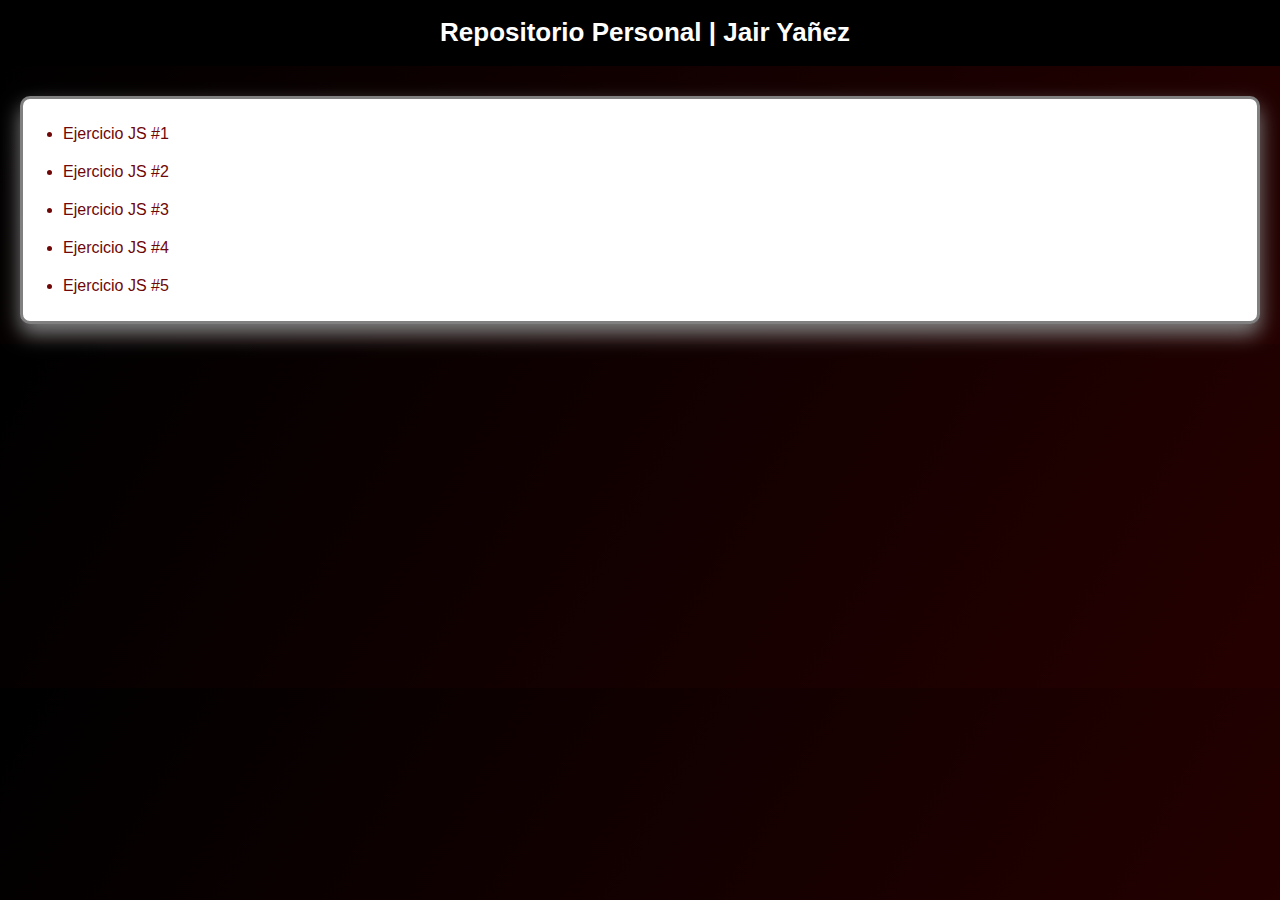
<file: index.html>
<!DOCTYPE html>
<html lang="en">
<head>
    <meta charset="UTF-8">
    <meta http-equiv="X-UA-Compatible" content="IE=edge">
    <meta name="viewport" content="width=device-width, initial-scale=1.0">
    <link rel="stylesheet" href="css/style.css">
    <title>Ejercicios</title>
</head>
<body>
    <header>
        <div id="head-1">
            <h1><b>Repositorio Personal | Jair Yañez</b></h1>
        </div>
    </header>

    <div id="container-list">
        <ul id="practica-list">
            <li><a href="https://fdw52ad2022.github.io/website52/jairyanez/js1.html">Ejercicio JS #1</a></li>
            <li><a href="https://fdw52ad2022.github.io/website52/jairyanez/js2.html">Ejercicio JS #2</a></li>
            <li><a href="html/js3.html">Ejercicio JS #3</a></li>
            <li><a href="html/js4.html">Ejercicio JS #4</a></li>
            <li><a href="html/js5.html">Ejercicio JS #5</a></li>
        </ul>
    </div>
</body>
</html>
</file>
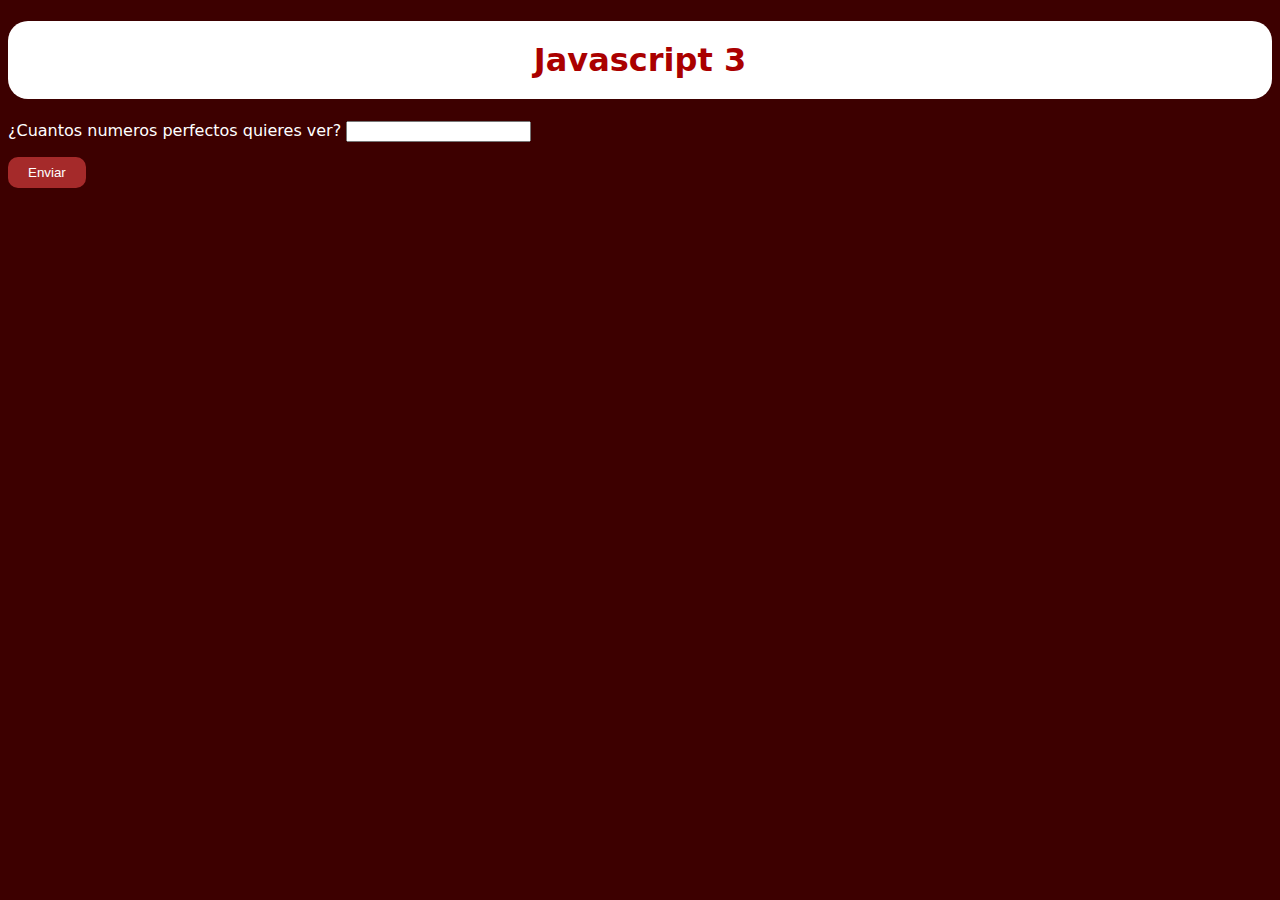
<file: html/js3.html>
<!DOCTYPE html>
<html lang="en">
<head>
    <meta charset="UTF-8">
    <meta http-equiv="X-UA-Compatible" content="IE=edge">
    <meta name="viewport" content="width=h1, initial-scale=1.0">
    <link rel="stylesheet" href="../css/js3.css">
    <title>Javascript 3</title>
</head>
<body>

    <h1>Javascript 3</h1>
    <label for="numero">
        ¿Cuantos numeros perfectos quieres ver?
        <input type="number" name="numero" id="numero">
    </label>
    <div id="contenedor"></div>
    <button onclick="num_perfectos()">Enviar</button>
    <script src="../js/js3.js"></script>
</body>
</html>
</file>
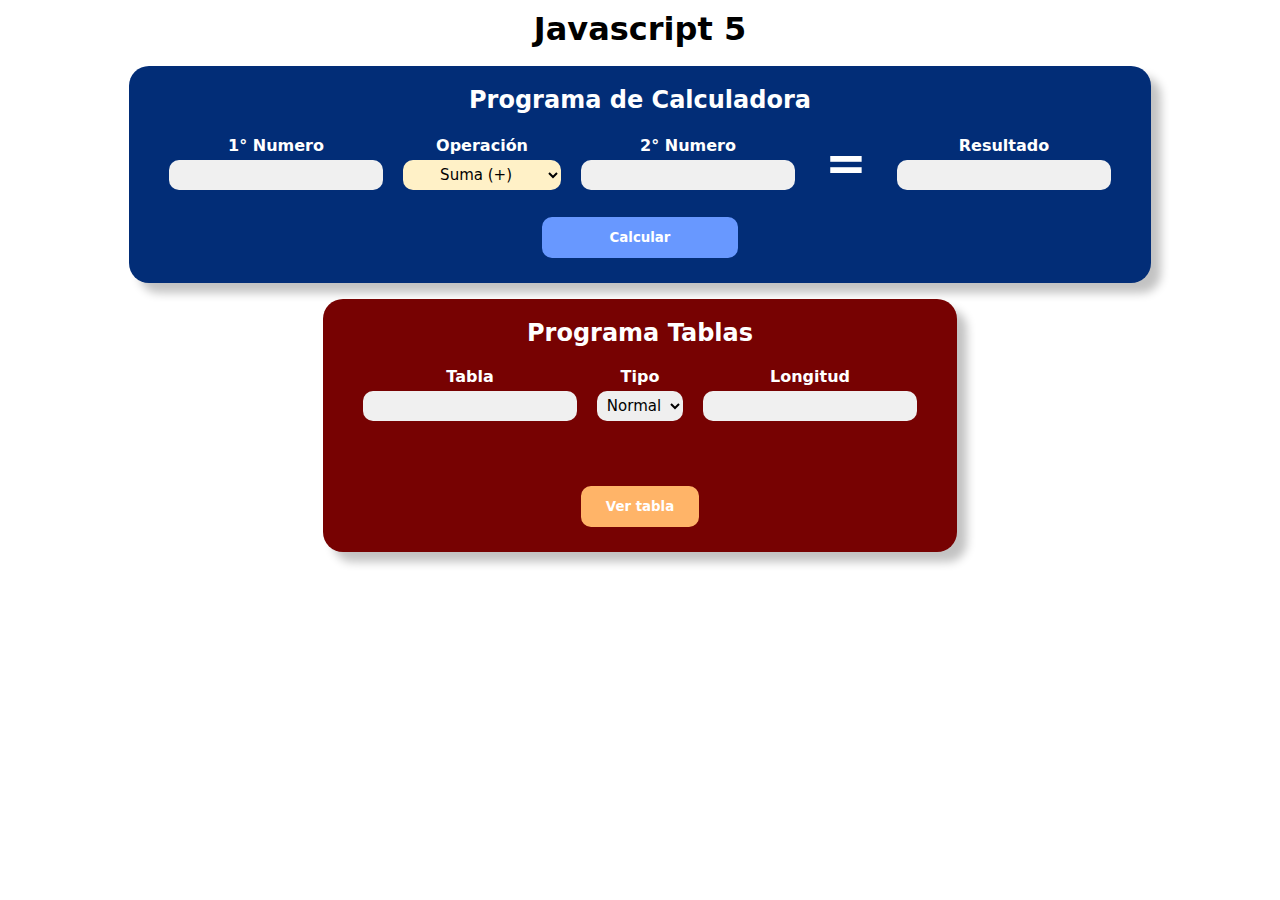
<file: html/js5.html>
<!DOCTYPE html>
<html lang="en">
<head>
    <meta charset="UTF-8">
    <meta http-equiv="X-UA-Compatible" content="IE=edge">
    <meta name="viewport" content="width=device-width, initial-scale=1.0">
    <link rel="stylesheet" href="../css/css5.css">
    <title>Javascript 5</title>
</head>
<body>
    <h1>Javascript 5</h1>

    <div class="contenedor color-1">
        <h2>Programa de Calculadora</h2>
        <div class="calculadora">
            <div class="input-box">
                <label for="numero-1">1° Numero</label>
                <input type="number" name="" id="numero-1">
            </div>
            <div class="input-box">
                <label for="numero-1">Operación</label>
                <select name="signo" id="signo" class="color-3">
                    <option value='1'>Suma (+)</option>
                    <option value='2'>Resta (-)</option>
                    <option value='3'>Multiplicacion (*)</option>
                    <option value='4'>Division (/)</option>
                </select>
            </div>
            <div class="input-box">
                <label for="numero-2">2° Numero</label>
                <input type="number" name="" id="numero-2">
            </div>
            <span id="signo-igual"><p>=</p></span>
            <div class="input-box">
                <label for="resul">Resultado</label>
                <input type="number" name="" id="resul">
            </div>
        </div>
        <button class="boton" id="boton-calcular" onclick="calculadora()">Calcular</button>
    </div>

    <div class="contenedor color-2">
        <h2>Programa Tablas</h2>
        <div class="calculadora">
            <div class="input-box">
                <label for="tabla">Tabla</label>
                <input type="text" name="" id="tabla">
            </div>
            <div class="input-box">
                <label for="tipo">Tipo</label>
                <select name="" id="tipo">
                    <option value="1">Normal</option>
                    <option value="2">Inversa</option>
                </select>
            </div>
            <div class="input-box">
                <label for="long">Longitud</label>
                <input type="text" name="" id="long">
            </div>
        </div>
        <span id="subtitulo"></span>
        <table id="tabla-resul">
        </table>
        
        <button class="boton" id="boton-tabla" onclick="generarTabla()">Ver tabla</button>
        
    </div>

    <script src="../js/js5.js"></script>
</body>
</html>
</file>
<file: css/style.css>
body {
    font-family: -apple-system, BlinkMacSystemFont, sans-serif;
    margin: 0;
    background-image: linear-gradient(120deg,#000000,#850000,#000000);
    background-size: 800%;
    animation: fanimado 10s infinite;
}
@keyframes fanimado{
    0%{
        background-position: 0% 50%;
    }
    50%{
        background-position: 100% 50%;
    }
    100%{
        background-position: 0% 50%;
    }
}
header {
    display: flex;
    justify-content: center;
    background-color: black;
    color: white;
    padding: 0px;
    align-items: center;
}

#head-1 h1 {
    font-size: 26px;
    padding-left: 10px;
    background: fanimado;
}

#container-list {
    margin: 20px;
    margin-top: 30px;
    display: block;
    background-color: white;
    border: gray;
    border-radius: 10px;
    border-style: solid;
    border-width: 3px;
    min-width: 10;
    box-shadow: 0px 10px 20px grey;
}

#container-list li, a {
    text-decoration: none;
    color: #6f0707;
    padding-top: 10px;
    padding-bottom: 10px;
}
#container-list li a:hover {
    background-color: rgb(146, 0, 0);
    padding: 10px 10px 10px;
    border-radius: 10px;
    color: rgb(255, 255, 255);
    transition: 0.2s;
}
</file>
<file: css/js3.css>
body {
    background-color: rgb(61, 0, 0);
    color: white;
    font-family: system-ui, -apple-system, BlinkMacSystemFont, 'Segoe UI', Roboto, Oxygen, Ubuntu, Cantarell, 'Open Sans', 'Helvetica Neue', sans-serif;
}
h1 {
    padding: 20px;
    text-align: center;
    border-radius: 20px;
    background-color: white;
    color: rgb(170, 0, 0);
}

button {
    cursor: pointer;
    background-color: brown;
    border: none;
    border-radius: 10px;
    color: white;
    padding: 8px 20px;
    margin: 15px 0px;
}

#lista-num {
    display: flex;
}
h3 {
    background-color: cornflowerblue;
    padding: 10px;
    border-radius: 10px;
    margin: 10px;
}
</file>
<file: css/css5.css>
* {
    margin: 0;
    padding: 0;
    box-sizing: border-box;
    font-family: system-ui, -apple-system, BlinkMacSystemFont, 'Segoe UI', Roboto, Oxygen, Ubuntu, Cantarell, 'Open Sans', 'Helvetica Neue', sans-serif;
}
h1 {
    margin: 10px;
}

h2 {
    color: white;

}

body {
    display: flex;
    flex-direction: column;
    align-items: center;
}
.color-1 {
    background-color: rgb(2, 45, 119);
}

.color-2 {
    background-color: rgb(119, 2, 2);
}

.color-3 {
    background-color: rgb(255, 241, 199);
}


.contenedor {
    display: flex;
    flex-direction: column;
    align-items: center;
    border-radius: 20px;
    padding: 20px;
    margin: 8px 0px;
    box-shadow: 10px 10px 10px rgb(195, 195, 195);
    
}
.calculadora{
    margin: 10px;
    display: flex;
    align-items: center;
    justify-content: space-between;
    
}

.input-box {
    display: flex;
    flex-direction: column;
    align-items: center;
    padding: 10px;
}

.input-box label {
    margin-bottom: 5px;
    font-weight: bold;
    color: white;
}

.input-box input {
    font-size: 15px;
    padding: 6px 10px;
    text-align: center;
    border: none;
    border-radius: 10px;
    background-color: rgb(240, 240, 240);
}
.input-box select {
    font-size: 15px;
    padding: 5px 5px;
    border: none;
    border-radius: 10px;
    text-align: center;
    
}
#signo-igual {
    font-size: 50px;
    margin: 0px 10px;
    color: white;
}

.boton {
    cursor: pointer;
    padding: 10px;
    margin: 5px 0px;
    width: 20%;
    border-radius: 10px;
    font-weight: bold;
    color: white;
}

#boton-calcular {
    border: 3px solid rgb(104, 152, 255);
    background-color: rgb(104, 152, 255);
}

#boton-calcular:hover {
    color: rgb(104, 152, 255);
    background-color: white;
    transition: 0.3s;
}

span {
    color: white;
    font-weight: bold;
    font-size: 20px;
    padding: 10px;
}
#boton-tabla {
    border: 3px solid rgb(255, 180, 104);
    background-color: rgb(255, 180, 104);
}

#boton-tabla:hover {
    color: rgb(255, 180, 104);
    background-color: white;
    transition: 0.3s;
}

#tabla-resul {
    margin: 10px 0px;
    border-collapse: collapse;
    border-radius: 10px;
    text-align: center;
    background-color: rgb(255, 240, 223);
}

#tabla-resul tr td{
    padding: 10px 8px;
    text-align: center;
    border-bottom: 2px solid black;
    border-top: 2px solid black;
}
</file>
